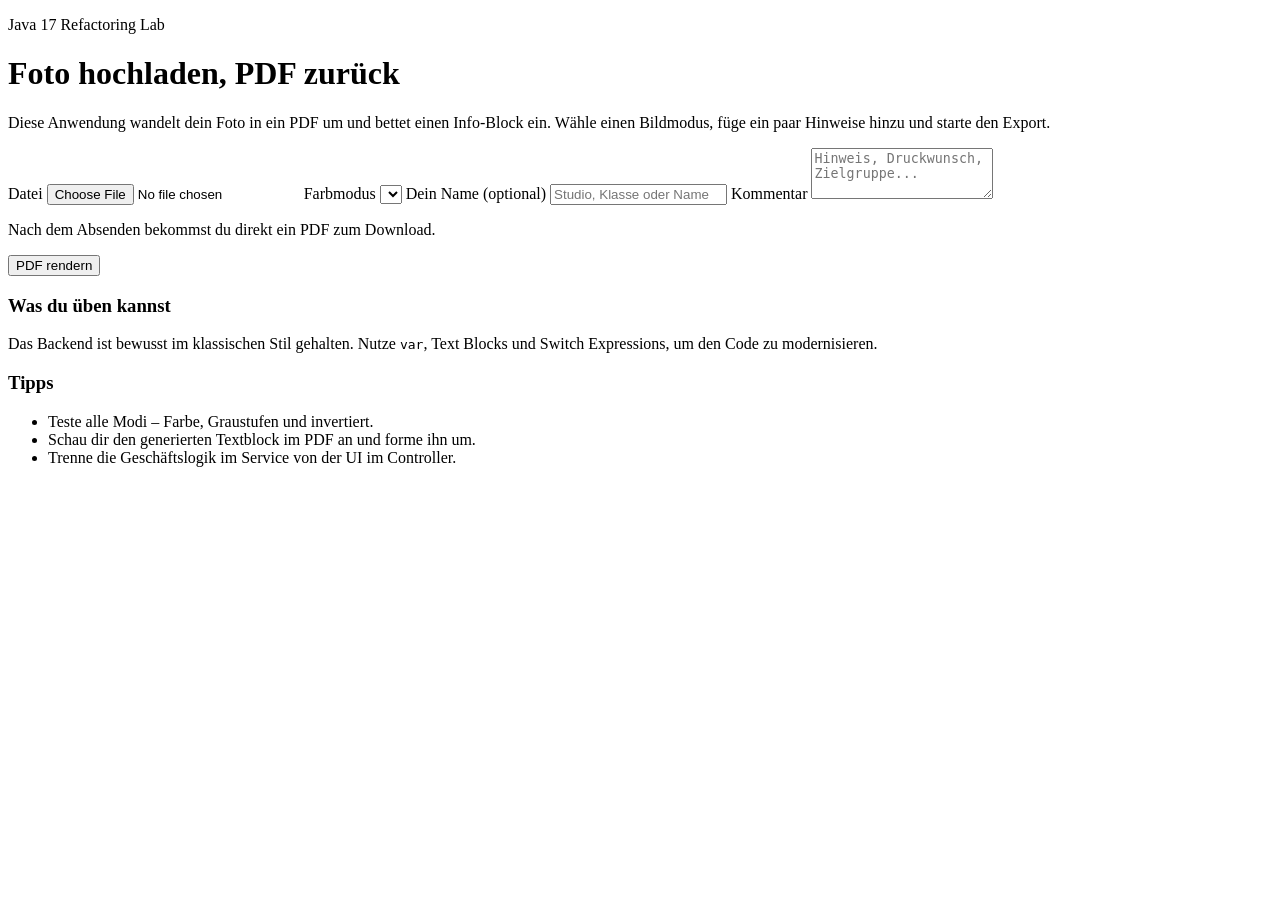
<file: assignments/photo-pdf-workshop/src/main/resources/templates/index.html>
<!DOCTYPE html>
<html lang="de" xmlns:th="http://www.thymeleaf.org">
<head>
    <meta charset="UTF-8">
    <meta name="viewport" content="width=device-width, initial-scale=1.0">
    <title>Photo Lab – PDF Renderer</title>
    <link rel="stylesheet" th:href="@{/styles.css}">
</head>
<body>
<main class="shell">
    <header class="hero">
        <p class="eyebrow">Java 17 Refactoring Lab</p>
        <h1>Foto hochladen, PDF zurück</h1>
        <p class="lede">
            Diese Anwendung wandelt dein Foto in ein PDF um und bettet einen Info-Block ein.
            Wähle einen Bildmodus, füge ein paar Hinweise hinzu und starte den Export.
        </p>
    </header>

    <section class="card">
        <form th:action="@{/print}" method="post" enctype="multipart/form-data" class="form-grid">
            <label class="field">
                <span>Datei</span>
                <input type="file" name="file" accept="image/*" required>
            </label>
            <label class="field">
                <span>Farbmodus</span>
                <select name="mode">
                    <option th:each="mode : ${colorModes}"
                            th:value="${mode.name()}"
                            th:text="${mode.label()}"></option>
                </select>
            </label>
            <label class="field">
                <span>Dein Name (optional)</span>
                <input type="text" name="requestedBy" placeholder="Studio, Klasse oder Name">
            </label>
            <label class="field">
                <span>Kommentar</span>
                <textarea name="annotation" rows="3" placeholder="Hinweis, Druckwunsch, Zielgruppe..."></textarea>
            </label>

            <div class="footer">
                <p class="hint">Nach dem Absenden bekommst du direkt ein PDF zum Download.</p>
                <button type="submit">PDF rendern</button>
            </div>
        </form>
    </section>

    <section class="info-grid">
        <div>
            <h3>Was du üben kannst</h3>
            <p>Das Backend ist bewusst im klassischen Stil gehalten. Nutze <code>var</code>, Text Blocks und Switch Expressions, um den Code zu modernisieren.</p>
        </div>
        <div>
            <h3>Tipps</h3>
            <ul>
                <li>Teste alle Modi – Farbe, Graustufen und invertiert.</li>
                <li>Schau dir den generierten Textblock im PDF an und forme ihn um.</li>
                <li>Trenne die Geschäftslogik im Service von der UI im Controller.</li>
            </ul>
        </div>
    </section>
</main>
</body>
</html>
</file>
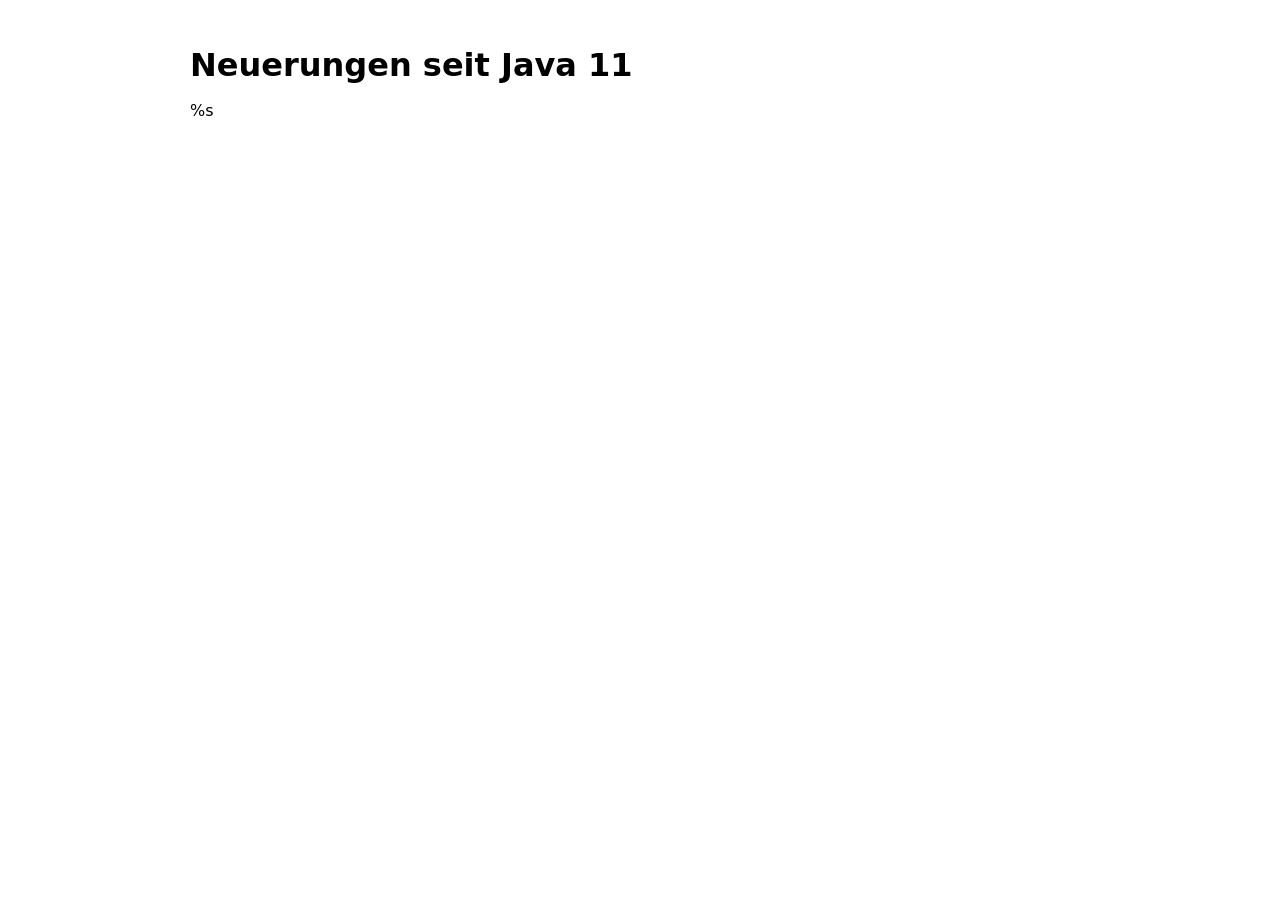
<file: slides/template.html>
<!doctype html>
<html lang="en">
<head>
    <meta charset="utf-8">
    <meta name="viewport" content="width=device-width,initial-scale=1">
    <title>Neuerungen seit Java 11</title>
    <style>body {
        font-family: system-ui, -apple-system, Segoe UI, sans-serif;
        max-width: 900px;
        margin: 40px auto;
        padding: 0 18px;
        line-height: 1.6;
    }

    h1 {
        margin-bottom: 0.2em;
    }

    p.lead {
        color: #444;
        margin-top: 0;
    }

    ul {
        list-style: none;
        padding: 0;
    }

    li {
        margin: 8px 0;
    }

    a {
        color: #1f5fb2;
        text-decoration: none;
        font-weight: 600;
    }

    a:hover {
        text-decoration: underline;
    }</style>
</head>
<body>
<h1>Neuerungen seit Java 11</h1>
%s
</body>
</html>
</file>
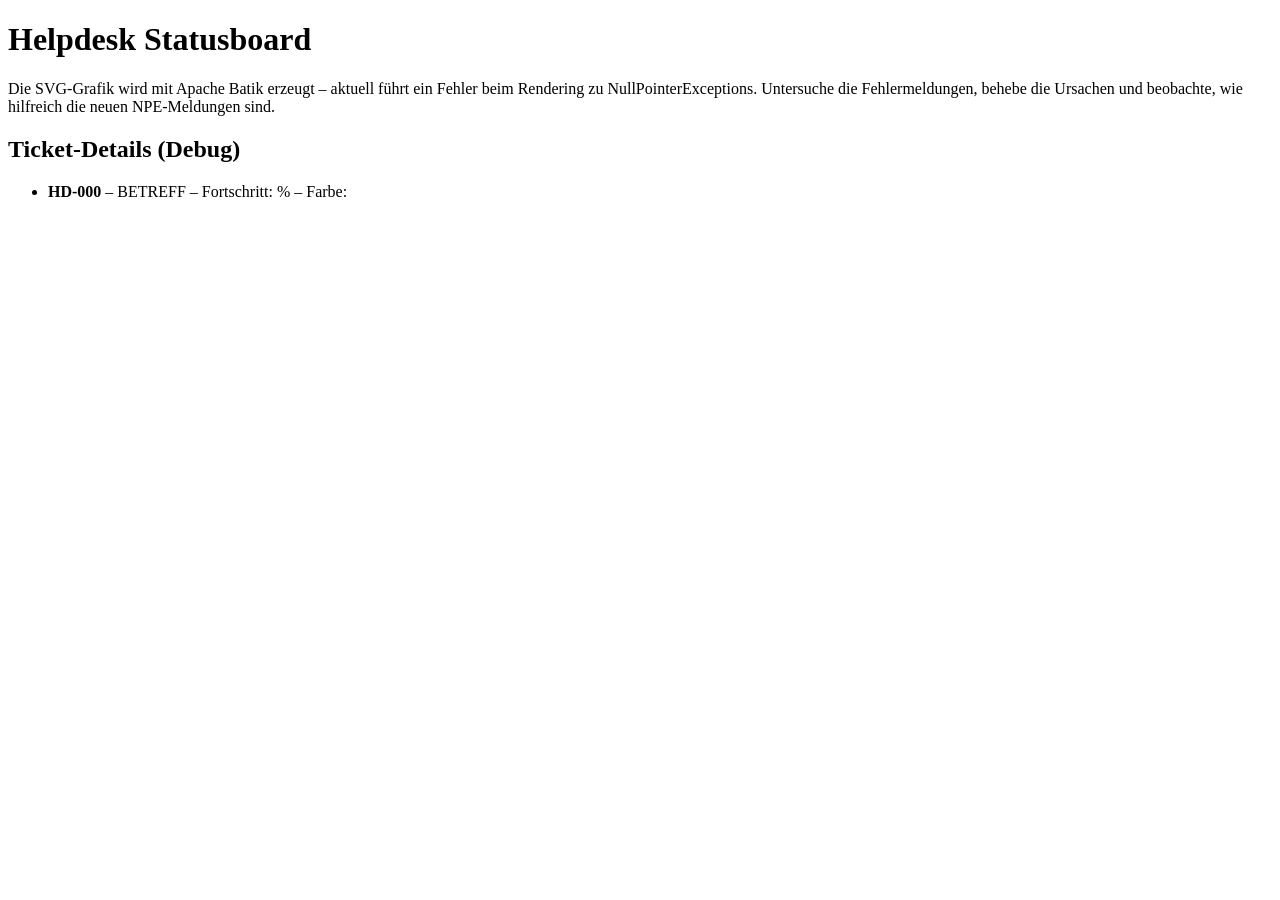
<file: assignments/enhanced-npe-helpdesk/src/main/resources/templates/dashboard.html>
<!DOCTYPE html>
<html lang="de" xmlns:th="http://www.thymeleaf.org">
<head>
    <meta charset="UTF-8">
    <title>Helpdesk SVG Board</title>
    <link rel="stylesheet" th:href="@{/styles.css}">
</head>
<body>
<main>
    <h1>Helpdesk Statusboard</h1>
    <p>Die SVG-Grafik wird mit Apache Batik erzeugt – aktuell führt ein Fehler beim Rendering zu NullPointerExceptions.
        Untersuche die Fehlermeldungen, behebe die Ursachen und beobachte, wie hilfreich die neuen NPE-Meldungen sind.</p>

    <div class="svg-container" th:utext="${svgMarkup}"></div>

    <section>
        <h2>Ticket-Details (Debug)</h2>
        <ul>
            <li th:each="ticket : ${tickets}">
                <strong th:text="${ticket.id()}">HD-000</strong>
                – <span th:text="${ticket.summary().toUpperCase()}">BETREFF</span>
                – Fortschritt: <span th:text="${ticket.progress() * 100}"></span>%
                – Farbe: <span th:text="${ticket.assignee().primaryColor().toLowerCase()}"></span>
            </li>
        </ul>
    </section>
</main>
</body>
</html>
</file>
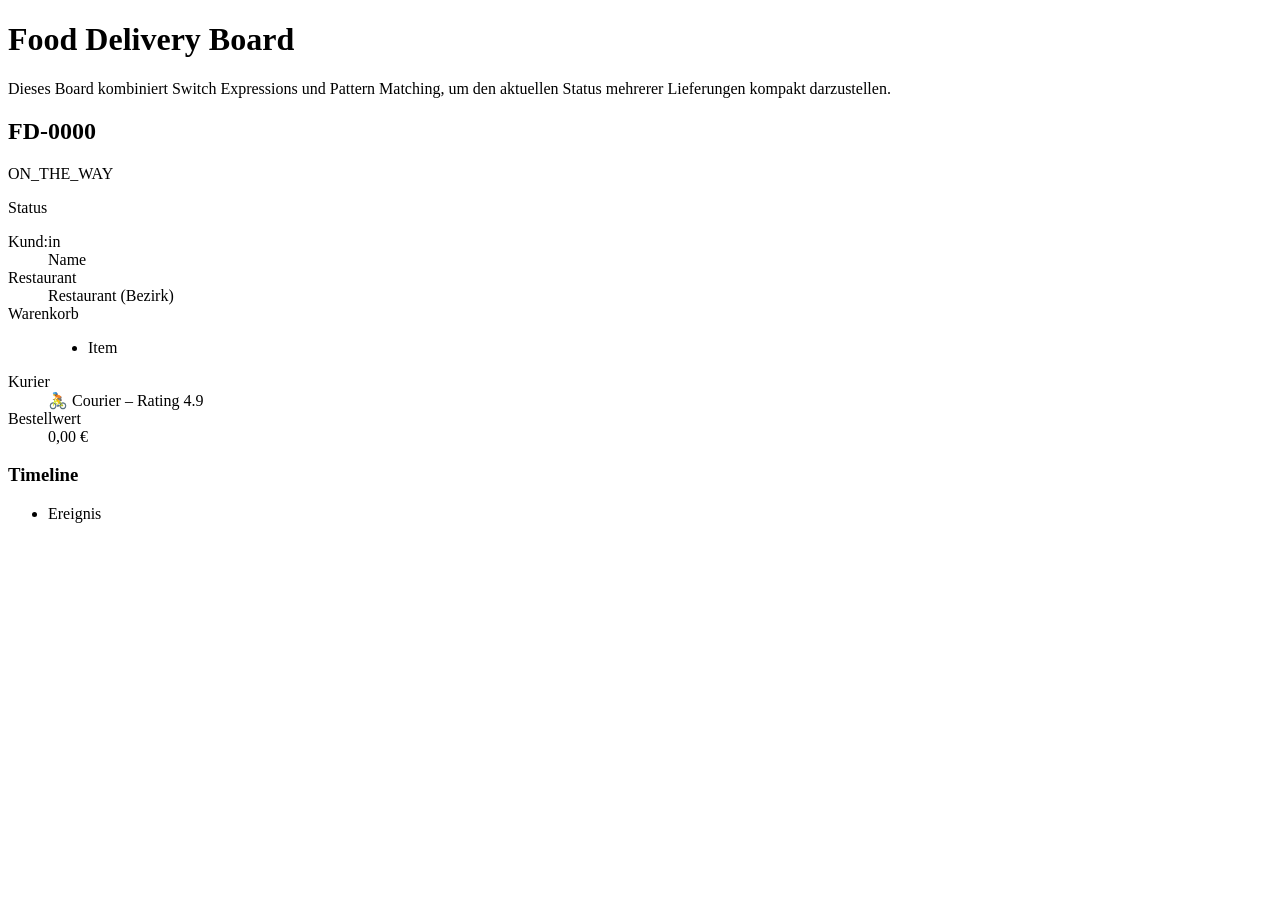
<file: assignments/food-delivery-modern-java/src/main/resources/templates/board.html>
<!DOCTYPE html>
<html lang="de" xmlns:th="http://www.thymeleaf.org">
<head>
    <meta charset="UTF-8">
    <title>Food Delivery Board</title>
    <link rel="stylesheet" th:href="@{/styles.css}">
</head>
<body>
<main>
    <h1>Food Delivery Board</h1>
    <p>Dieses Board kombiniert Switch Expressions und Pattern Matching, um den aktuellen Status mehrerer Lieferungen kompakt darzustellen.</p>

    <section class="grid">
        <article th:each="delivery : ${deliveries}"
                 class="card"
                 th:classappend="' ' + ${board.highlightClass(delivery)}">
            <header>
                <h2 th:text="${delivery.id()}">FD-0000</h2>
                <span class="badge"
                      th:classappend="' ' + ${board.statusBadge(delivery.status())}"
                      th:text="${delivery.status()}">ON_THE_WAY</span>
            </header>

            <p class="eta" th:text="${board.etaMessage(delivery)}">Status</p>

            <dl>
                <div>
                    <dt>Kund:in</dt>
                    <dd th:text="${delivery.order().customer().name()}">Name</dd>
                </div>
                <div>
                    <dt>Restaurant</dt>
                    <dd>
                        <span th:text="${delivery.order().restaurant().name()}">Restaurant</span>
                        (<span th:text="${delivery.order().restaurant().cityDistrict()}">Bezirk</span>)
                    </dd>
                </div>
                <div>
                    <dt>Warenkorb</dt>
                    <dd>
                        <ul>
                            <li th:each="item : ${delivery.order().items()}" th:text="${item}">Item</li>
                        </ul>
                    </dd>
                </div>
                <div>
                    <dt>Kurier</dt>
                    <dd>
                        <span th:text="${board.vehicleEmoji(delivery.courier())}">🚴</span>
                        <span th:text="${delivery.courier().name()}">Courier</span>
                        – Rating <span th:text="${delivery.courier().rating()}">4.9</span>
                    </dd>
                </div>
                <div>
                    <dt>Bestellwert</dt>
                    <dd th:text="${#numbers.formatDecimal(delivery.order().totalAmount(), 2, 'COMMA', 2, 'POINT')} + ' €'">0,00 €</dd>
                </div>
            </dl>

            <section class="events">
                <h3>Timeline</h3>
                <ul>
                    <li th:each="event : ${delivery.timeline()}"
                        th:text="${board.narrative(event)}">Ereignis</li>
                </ul>
            </section>
        </article>
    </section>
</main>
</body>
</html>
</file>
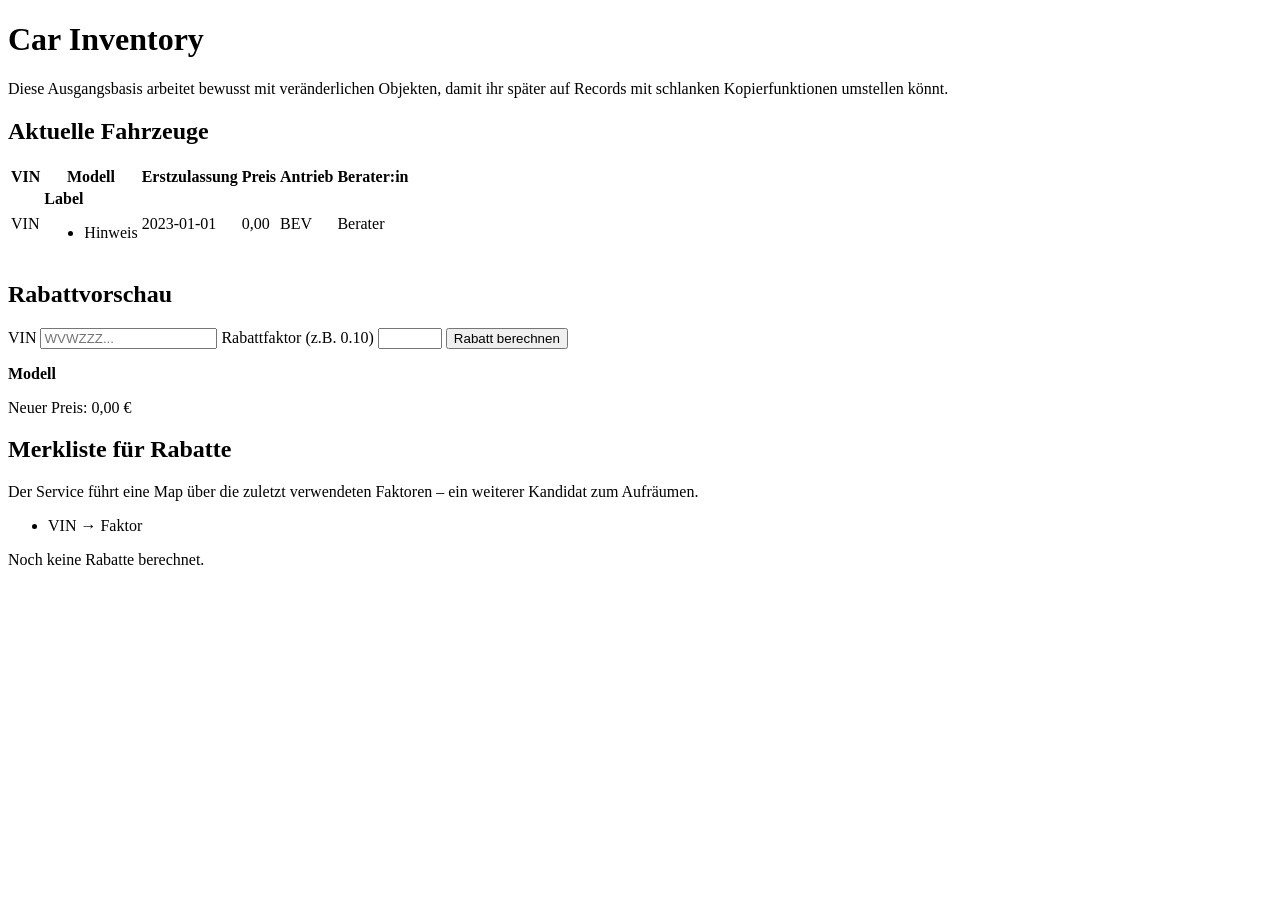
<file: assignments/records-car-dealership/src/main/resources/templates/inventory.html>
<!DOCTYPE html>
<html lang="en" xmlns:th="http://www.thymeleaf.org">
<head>
    <meta charset="UTF-8">
    <title>Car Inventory</title>
    <link rel="stylesheet" th:href="@{/styles.css}">
</head>
<body>
<main>
    <h1>Car Inventory</h1>
    <p>Diese Ausgangsbasis arbeitet bewusst mit veränderlichen Objekten, damit ihr später auf Records mit schlanken Kopierfunktionen umstellen könnt.</p>

    <section>
        <h2>Aktuelle Fahrzeuge</h2>
        <table>
            <thead>
            <tr>
                <th>VIN</th>
                <th>Modell</th>
                <th>Erstzulassung</th>
                <th>Preis</th>
                <th>Antrieb</th>
                <th>Berater:in</th>
            </tr>
            </thead>
            <tbody>
            <tr th:each="car : ${cars}">
                <td th:text="${car.vin}">VIN</td>
                <td>
                    <strong th:text="${car.label}">Label</strong>
                    <ul th:if="${!car.notes.isEmpty()}">
                        <li th:each="note : ${car.notes}" th:text="${note}">Hinweis</li>
                    </ul>
                </td>
                <td th:text="${car.firstRegistration}">2023-01-01</td>
                <td th:text="${#numbers.formatDecimal(car.price, 2, 'COMMA', 2, 'POINT')}">0,00</td>
                <td th:text="${car.energyType}">BEV</td>
                <td th:text="${car.consultant != null ? car.consultant.name : 'Noch nicht zugewiesen'}">Berater</td>
            </tr>
            </tbody>
        </table>
    </section>

    <section>
        <h2>Rabattvorschau</h2>
        <form method="get">
            <label for="vin">VIN</label>
            <input id="vin" name="vin" type="text" placeholder="WVWZZZ..." required>
            <label for="discount">Rabattfaktor (z.B. 0.10)</label>
            <input id="discount" name="discount" type="number" step="0.01" min="0" max="0.50" required>
            <button type="submit">Rabatt berechnen</button>
        </form>

        <div th:if="${discountedCar != null}">
            <p><strong th:text="${discountedCar.label}">Modell</strong></p>
            <p>Neuer Preis: <span th:text="${#numbers.formatDecimal(discountedCar.price, 2, 'COMMA', 2, 'POINT')}">0,00</span> €</p>
        </div>
    </section>

    <section>
        <h2>Merkliste für Rabatte</h2>
        <p>Der Service führt eine Map über die zuletzt verwendeten Faktoren – ein weiterer Kandidat zum Aufräumen.</p>
        <ul>
            <li th:each="entry : ${discountMemory.entrySet()}"
                th:text="${entry.key + ' → ' + entry.value}">VIN → Faktor</li>
        </ul>
        <p th:if="${discountMemory.isEmpty()}">Noch keine Rabatte berechnet.</p>
    </section>
</main>
</body>
</html>
</file>
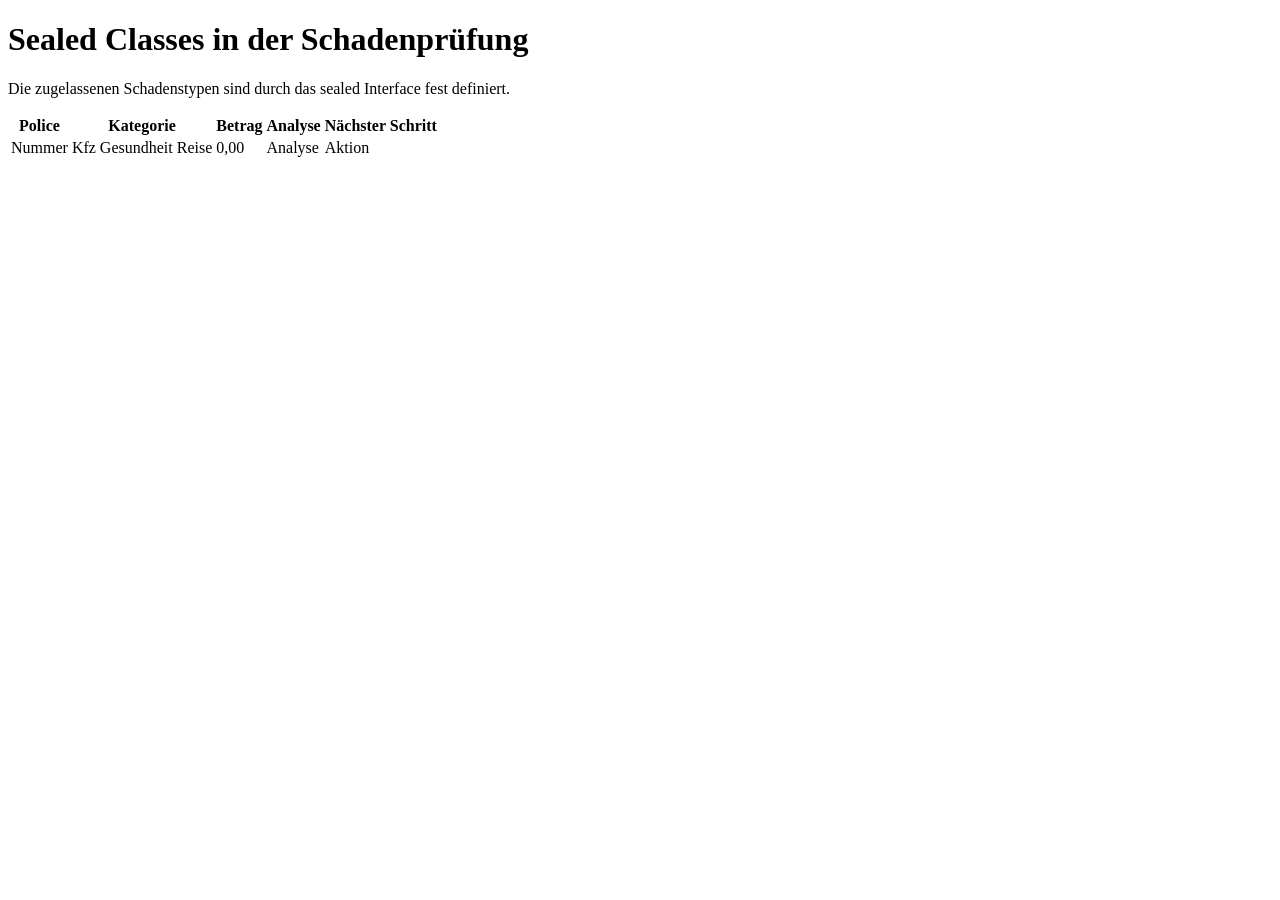
<file: assignments/sealed-classes-insurance/src/main/resources/templates/claims.html>
<!DOCTYPE html>
<html lang="de" xmlns:th="http://www.thymeleaf.org">
<head>
    <meta charset="UTF-8">
    <title>Versicherungsschäden</title>
    <link rel="stylesheet" th:href="@{/styles.css}">
</head>
<body>
<main>
    <h1>Sealed Classes in der Schadenprüfung</h1>
    <p>Die zugelassenen Schadenstypen sind durch das sealed Interface fest definiert.</p>

    <table>
        <thead>
        <tr>
            <th>Police</th>
            <th>Kategorie</th>
            <th>Betrag</th>
            <th>Analyse</th>
            <th>Nächster Schritt</th>
        </tr>
        </thead>
        <tbody>
        <tr th:each="claim : ${claims}">
            <td th:text="${claim.policyNumber()}">Nummer</td>
            <td>
                <span th:if="${claim instanceof T(tech.erben.java17.sealedclasses.model.CarClaim)}">Kfz</span>
                <span th:if="${claim instanceof T(tech.erben.java17.sealedclasses.model.HealthClaim)}">Gesundheit</span>
                <span th:if="${claim instanceof T(tech.erben.java17.sealedclasses.model.TravelClaim)}">Reise</span>
            </td>
            <td th:text="${#numbers.formatDecimal(claim.amount(), 2, 'COMMA', 2, 'POINT')}">0,00</td>
            <td th:text="${assessmentService.assess(claim)}">Analyse</td>
            <td th:text="${assessmentService.nextStep(claim)}">Aktion</td>
        </tr>
        </tbody>
    </table>
</main>
</body>
</html>
</file>
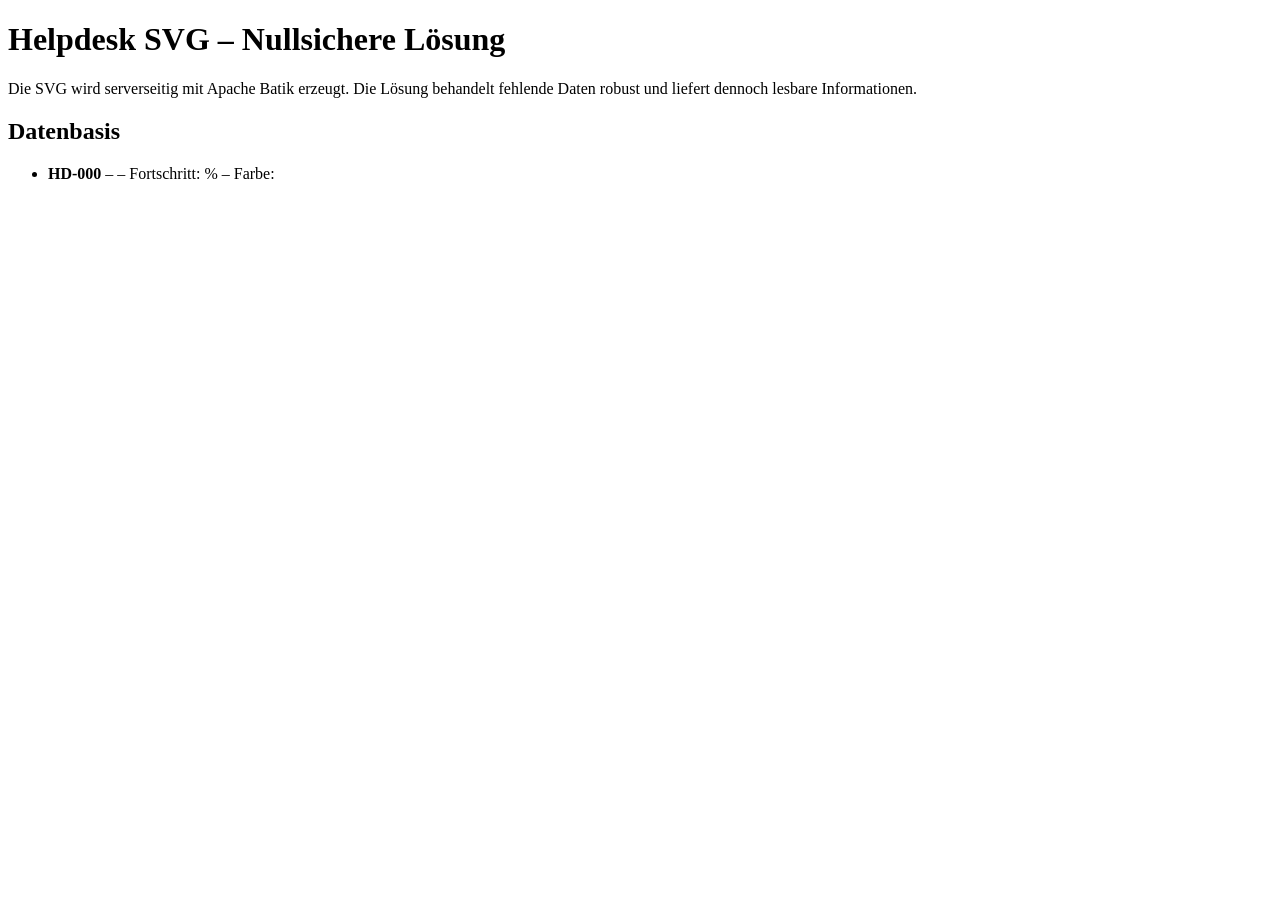
<file: solutions/enhanced-npe-helpdesk-solution/src/main/resources/templates/helpdesk.html>
<!DOCTYPE html>
<html lang="de" xmlns:th="http://www.thymeleaf.org">
<head>
    <meta charset="UTF-8">
    <title>Helpdesk SVG – Lösung</title>
    <link rel="stylesheet" th:href="@{/styles.css}">
</head>
<body>
<main>
    <h1>Helpdesk SVG – Nullsichere Lösung</h1>
    <p>Die SVG wird serverseitig mit Apache Batik erzeugt. Die Lösung behandelt fehlende Daten robust und liefert
        dennoch lesbare Informationen.</p>

    <div class="svg-container" th:utext="${svgMarkup}"></div>

    <section>
        <h2>Datenbasis</h2>
        <ul>
            <li th:each="ticket : ${tickets}">
                <strong th:text="${ticket.id()}">HD-000</strong>
                – <span th:text="${ticket.summary() != null ? ticket.summary().toUpperCase() : 'KEIN BETREFF'}"></span>
                – Fortschritt:
                <span th:text="${ticket.progress() != null ? ticket.progress() * 100 : 0}"></span>%
                – Farbe:
                <span th:text="${ticket.assignee() != null && ticket.assignee().primaryColor() != null
                        ? ticket.assignee().primaryColor().toLowerCase()
                        : 'kein Farbcode'}"></span>
            </li>
        </ul>
    </section>
</main>
</body>
</html>
</file>
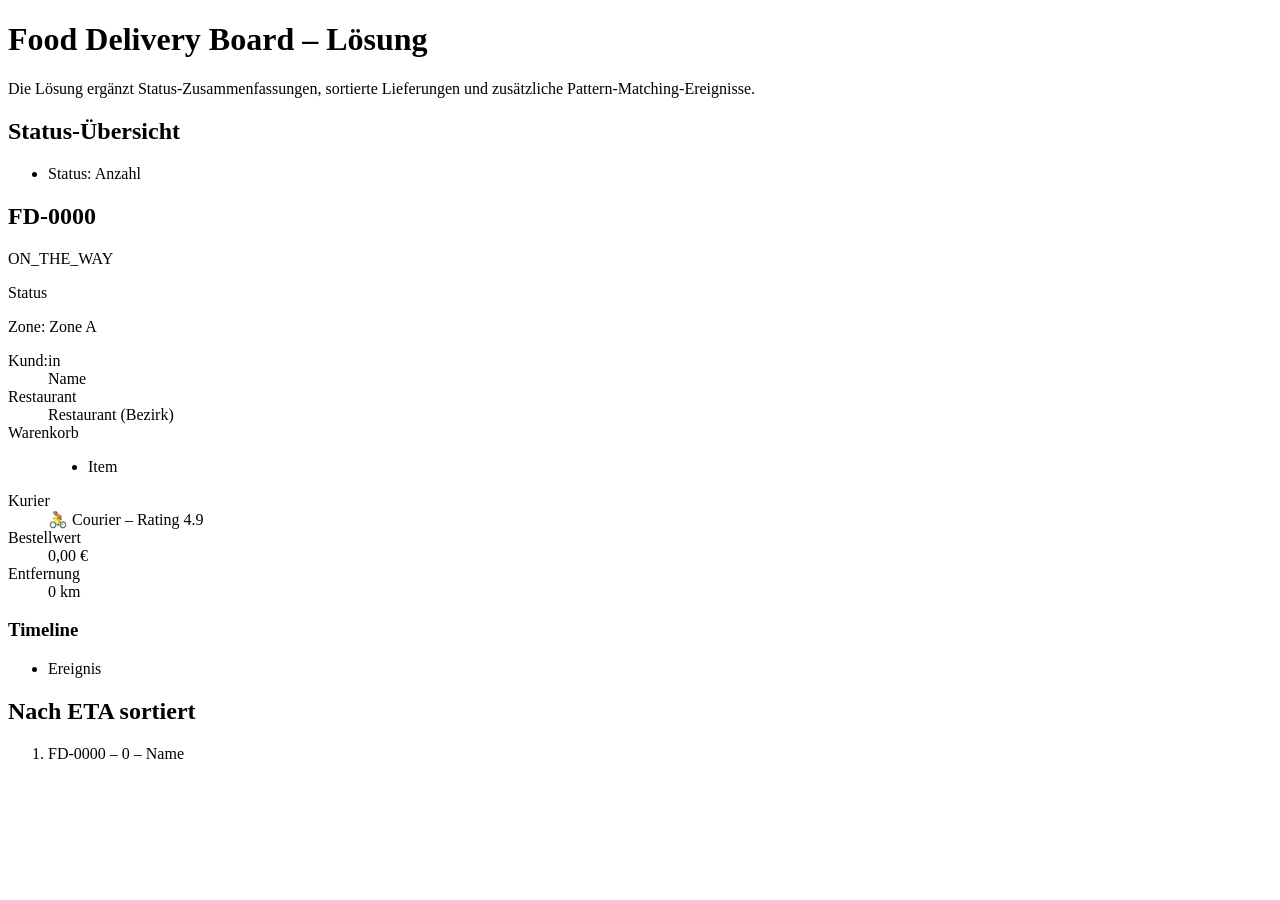
<file: solutions/food-delivery-modern-java-solution/src/main/resources/templates/board.html>
<!DOCTYPE html>
<html lang="de" xmlns:th="http://www.thymeleaf.org">
<head>
    <meta charset="UTF-8">
    <title>Food Delivery Board – Lösung</title>
    <link rel="stylesheet" th:href="@{/styles.css}">
</head>
<body>
<main>
    <h1>Food Delivery Board – Lösung</h1>
    <p>Die Lösung ergänzt Status-Zusammenfassungen, sortierte Lieferungen und zusätzliche Pattern-Matching-Ereignisse.</p>

    <section class="summary">
        <h2>Status-Übersicht</h2>
        <ul>
            <li th:each="entry : ${summary.entrySet()}"
                th:text="${entry.key()} + ': ' + entry.value()">Status: Anzahl</li>
        </ul>
    </section>

    <section class="grid">
        <article th:each="delivery : ${deliveries}"
                 class="card"
                 th:classappend="' ' + ${board.highlightClass(delivery)}">
            <header>
                <h2 th:text="${delivery.id()}">FD-0000</h2>
                <span class="badge"
                      th:classappend="' ' + ${board.statusBadge(delivery.status())}"
                      th:text="${delivery.status()}">ON_THE_WAY</span>
            </header>

            <p class="eta" th:text="${board.etaMessage(delivery)}">Status</p>
            <p class="zone">Zone: <span th:text="${board.zoneByDistance(delivery.distanceKm())}">Zone A</span></p>

            <dl>
                <div>
                    <dt>Kund:in</dt>
                    <dd th:text="${delivery.order().customer().name()}">Name</dd>
                </div>
                <div>
                    <dt>Restaurant</dt>
                    <dd>
                        <span th:text="${delivery.order().restaurant().name()}">Restaurant</span>
                        (<span th:text="${delivery.order().restaurant().cityDistrict()}">Bezirk</span>)
                    </dd>
                </div>
                <div>
                    <dt>Warenkorb</dt>
                    <dd>
                        <ul>
                            <li th:each="item : ${delivery.order().items()}" th:text="${item}">Item</li>
                        </ul>
                    </dd>
                </div>
                <div>
                    <dt>Kurier</dt>
                    <dd>
                        <span th:text="${board.vehicleEmoji(delivery.courier())}">🚴</span>
                        <span th:text="${delivery.courier().name()}">Courier</span>
                        – Rating <span th:text="${delivery.courier().rating()}">4.9</span>
                    </dd>
                </div>
                <div>
                    <dt>Bestellwert</dt>
                    <dd th:text="${#numbers.formatDecimal(delivery.order().totalAmount(), 2, 'COMMA', 2, 'POINT')} + ' €'">0,00 €</dd>
                </div>
                <div>
                    <dt>Entfernung</dt>
                    <dd th:text="${delivery.distanceKm()} + ' km'">0 km</dd>
                </div>
            </dl>

            <section class="events">
                <h3>Timeline</h3>
                <ul>
                    <li th:each="event : ${delivery.timeline()}"
                        th:text="${board.narrative(event)}">Ereignis</li>
                </ul>
            </section>
        </article>
    </section>

    <section>
        <h2>Nach ETA sortiert</h2>
        <ol>
            <li th:each="delivery : ${sortedDeliveries}">
                <span th:text="${delivery.id()}">FD-0000</span>
                – <span th:text="${delivery.estimatedArrival().toMinutes()} + ' min'">0</span>
                – <span th:text="${delivery.order().customer().name()}">Name</span>
            </li>
        </ol>
    </section>
</main>
</body>
</html>
</file>
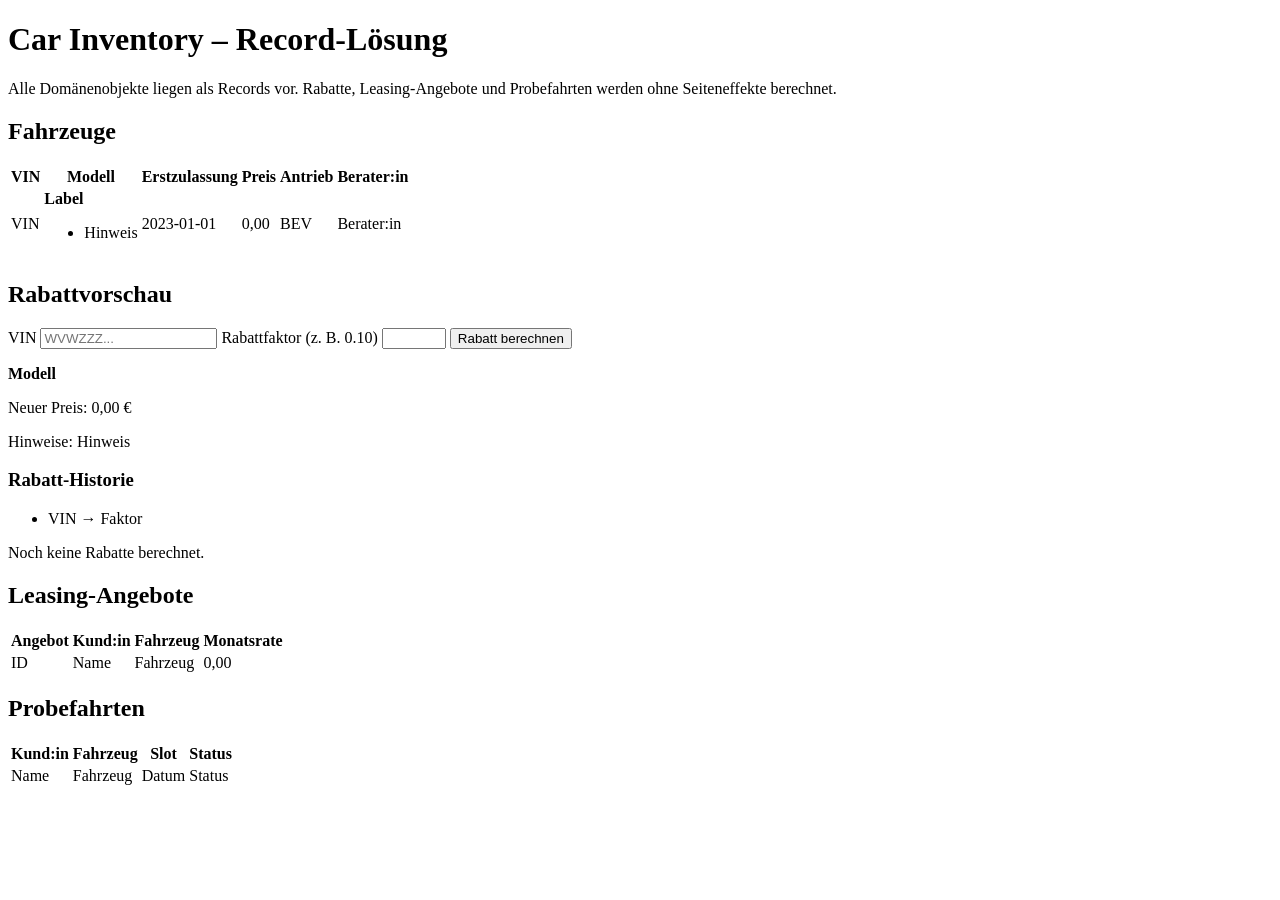
<file: solutions/records-car-dealership-solution/src/main/resources/templates/inventory.html>
<!DOCTYPE html>
<html lang="de" xmlns:th="http://www.thymeleaf.org">
<head>
    <meta charset="UTF-8">
    <title>Car Inventory (Records)</title>
    <link rel="stylesheet" th:href="@{/styles.css}">
</head>
<body>
<main>
    <h1>Car Inventory – Record-Lösung</h1>
    <p>Alle Domänenobjekte liegen als Records vor. Rabatte, Leasing-Angebote und Probefahrten werden ohne Seiteneffekte berechnet.</p>

    <section>
        <h2>Fahrzeuge</h2>
        <table>
            <thead>
            <tr>
                <th>VIN</th>
                <th>Modell</th>
                <th>Erstzulassung</th>
                <th>Preis</th>
                <th>Antrieb</th>
                <th>Berater:in</th>
            </tr>
            </thead>
            <tbody>
            <tr th:each="car : ${cars}">
                <td th:text="${car.vin()}">VIN</td>
                <td>
                    <strong th:text="${car.label()}">Label</strong>
                    <ul th:if="${!car.notes().isEmpty()}">
                        <li th:each="note : ${car.notes()}" th:text="${note}">Hinweis</li>
                    </ul>
                </td>
                <td th:text="${car.firstRegistration()}">2023-01-01</td>
                <td th:text="${#numbers.formatDecimal(car.price(), 2, 'COMMA', 2, 'POINT')}">0,00</td>
                <td th:text="${car.energyType()}">BEV</td>
                <td th:text="${car.consultant().name()}">Berater:in</td>
            </tr>
            </tbody>
        </table>
    </section>

    <section>
        <h2>Rabattvorschau</h2>
        <form method="get">
            <label for="vin">VIN</label>
            <input id="vin" name="vin" type="text" placeholder="WVWZZZ..." required>
            <label for="discount">Rabattfaktor (z.&nbsp;B. 0.10)</label>
            <input id="discount" name="discount" type="number" step="0.01" min="0" max="0.60" required>
            <button type="submit">Rabatt berechnen</button>
        </form>

        <div th:if="${discountedCar != null}">
            <p><strong th:text="${discountedCar.label()}">Modell</strong></p>
            <p>Neuer Preis:
                <span th:text="${#numbers.formatDecimal(discountedCar.price(), 2, 'COMMA', 2, 'POINT')}">0,00</span> €
            </p>
            <p>Hinweise:
                <span th:each="note,iter : ${discountedCar.notes()}"
                      th:text="${note}"
                      th:unless="${iter.last}">Hinweis</span>
            </p>
        </div>

        <section>
            <h3>Rabatt-Historie</h3>
            <ul>
                <li th:each="entry : ${discountMemory.entrySet()}"
                    th:text="${entry.key + ' → ' + entry.value}">VIN → Faktor</li>
            </ul>
            <p th:if="${discountMemory.isEmpty()}">Noch keine Rabatte berechnet.</p>
        </section>
    </section>

    <section>
        <h2>Leasing-Angebote</h2>
        <table>
            <thead>
            <tr>
                <th>Angebot</th>
                <th>Kund:in</th>
                <th>Fahrzeug</th>
                <th>Monatsrate</th>
            </tr>
            </thead>
            <tbody>
            <tr th:each="offer : ${leasingOffers}">
                <td th:text="${offer.offerId()}">ID</td>
                <td th:text="${offer.customer().name()}">Name</td>
                <td th:text="${offer.car().label()}">Fahrzeug</td>
                <td th:text="${#numbers.formatDecimal(offer.monthlyRate(), 2, 'COMMA', 2, 'POINT')}">0,00</td>
            </tr>
            </tbody>
        </table>
    </section>

    <section>
        <h2>Probefahrten</h2>
        <table>
            <thead>
            <tr>
                <th>Kund:in</th>
                <th>Fahrzeug</th>
                <th>Slot</th>
                <th>Status</th>
            </tr>
            </thead>
            <tbody>
            <tr th:each="booking : ${testDriveBookings}">
                <td th:text="${booking.customer().name()}">Name</td>
                <td th:text="${booking.car().label()}">Fahrzeug</td>
                <td th:text="${#temporals.format(booking.slot(), 'dd.MM.yyyy HH:mm')}">Datum</td>
                <td th:text="${booking.status()}">Status</td>
            </tr>
            </tbody>
        </table>
    </section>
</main>
</body>
</html>
</file>
